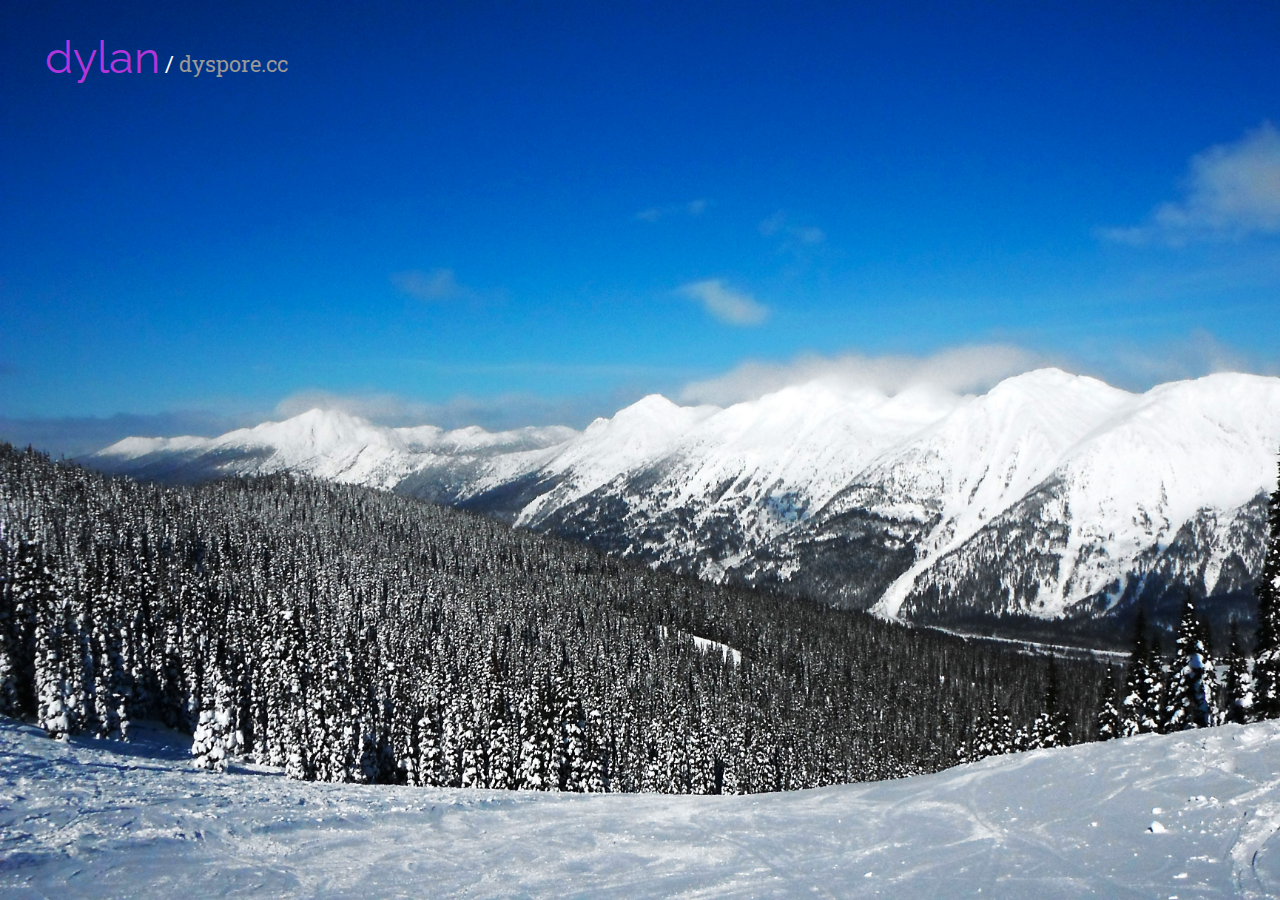
<file: index.html>
<!DOCTYPE html>
<html>
	<head>
		<meta charset="utf-8">
		<meta content="chrome=1" http-equiv="X-UA-Compatible">
		<title>dylan</title>
		<link rel="stylesheet" href="https://fonts.googleapis.com/css?family=Raleway|Roboto+Slab">
		<link rel="shortcut icon" href="/static/homepage/shortcut_icon.png">
	</head>
	<style>
	body {
		background-image: url(/static/homepage/DSCF0968.JPG); 
		background-color: #0079E8;
		background-size: cover;
		background-repeat: no-repeat;
		height: 100vh;
		margin: 0;
	}
	p {
		margin: 0;
		color: #FFFFFF;
		font-family: 'Roboto Slab', serif;
		font-size: 22px;
	}
	.links {
		margin-left: 45px; 
		margin-top: 30px;
		display: inline-block;
	}
	.links span {
		color: #7289DA;
	}
	.name {
		color: #b136da !important;
		font-family: 'Raleway', serif;
		font-size: 45px;
		position: relative;
		top: 1px;
	}
	a {
		color: #999999;
		font-weight: 400;
		text-decoration: none;
		transition: color 0.2s ease-in-out;
		outline: 0;
	}
	a:hover {
		color: #77aaf0;
		text-decoration: underline
	}
	</style>
	<body>
		<div class="links">
			<p><span class="name">dylan</span> / <a href="https://dyspore.cc">dyspore.cc</a></p>
		</div>
	</body>
</html>
</file>
